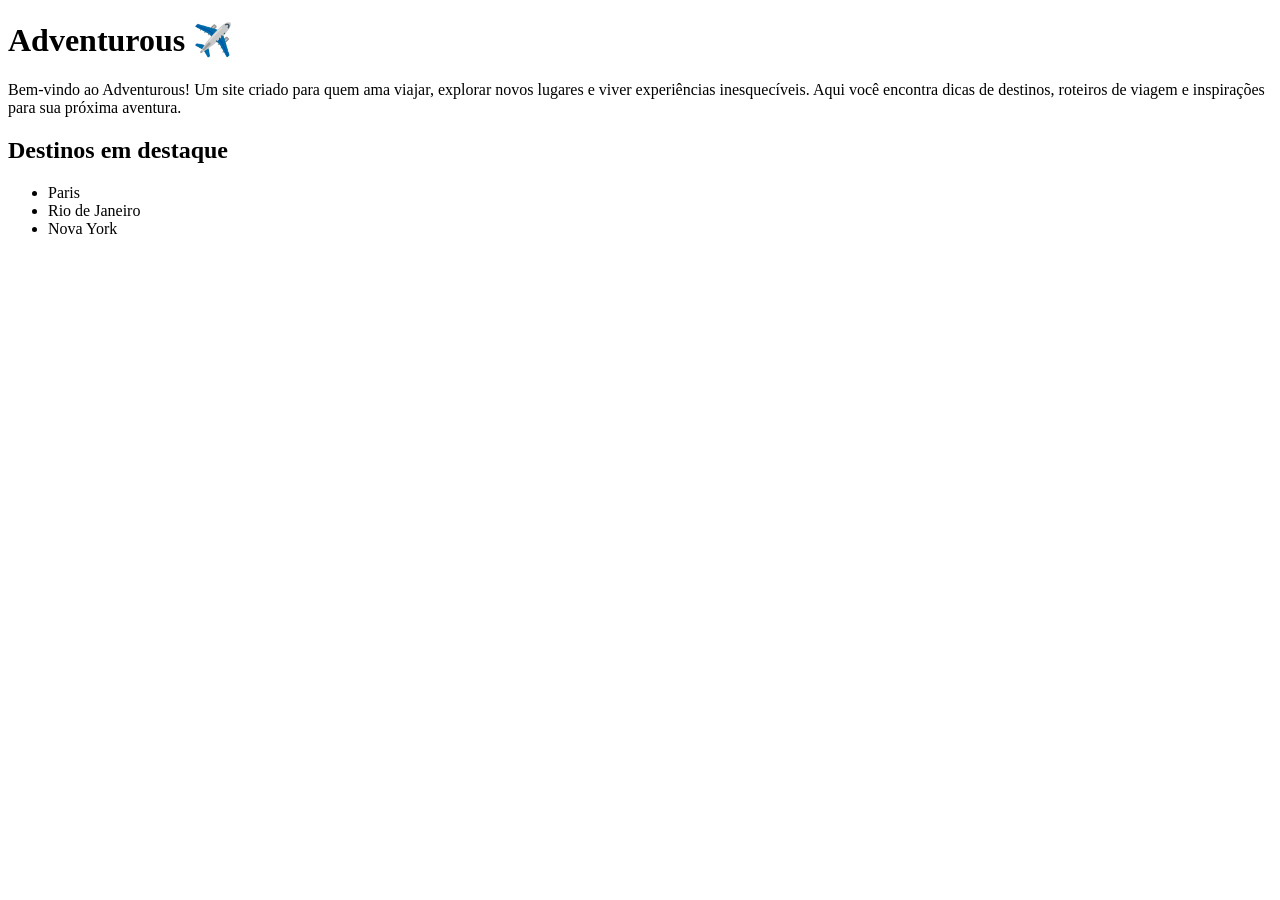
<file: ideias.html>
<!DOCTYPE html>
<html lang="pt-br">
<head>
  <meta charset="UTF-8">
  <title>Adventurous ✈️</title>
</head>

<body>

<h1>Adventurous ✈️</h1>

<p>
Bem-vindo ao Adventurous! Um site criado para quem ama viajar, 
explorar novos lugares e viver experiências inesquecíveis. 
Aqui você encontra dicas de destinos, roteiros de viagem e 
inspirações para sua próxima aventura.
</p>

<h2>Destinos em destaque</h2>
<ul>
  <li>Paris</li>
  <li>Rio de Janeiro</li>
  <li>Nova York</li>
</ul>

</body>
</html>
</file>
